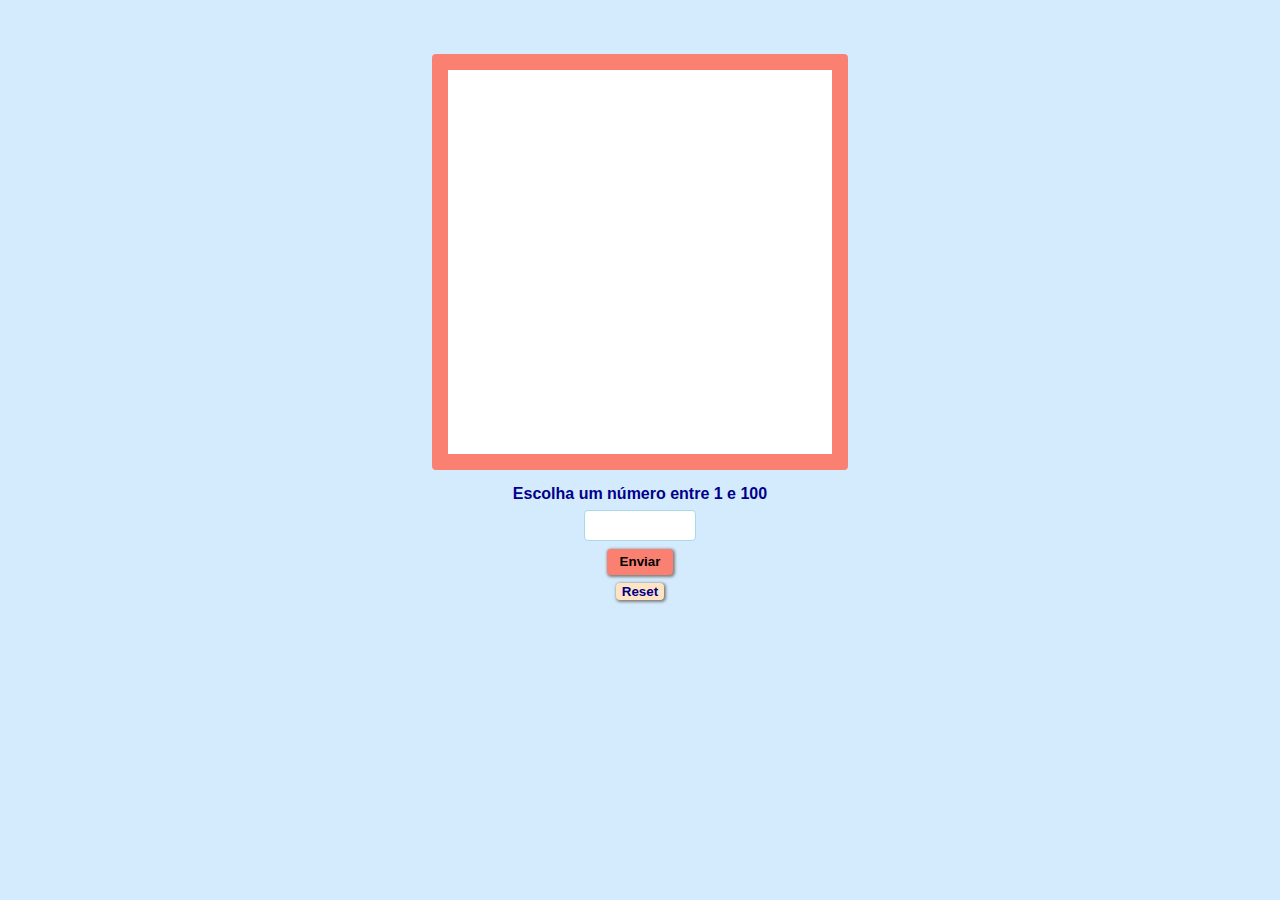
<file: etch-a-sketch/index.html>
<!DOCTYPE html>
<html lang="en">
  <head>
    <meta charset="UTF-8" />
    <meta name="viewport" content="width=device-width, initial-scale=1.0" />
    <title>Etch-a-sketch</title>
    <link rel="stylesheet" href="reset.css" />
    <link rel="stylesheet" href="style.css" />
  </head>
  <body>
    <div class="board"></div>
    <div class="options">
      <p class="response">Escolha um número entre 1 e 100</p>
      <input type="number" class="number" required />
      <button class="submit">Enviar</button>
      <button class="reset">Reset</button>
    </div>
    <script src="main.js"></script>
  </body>
</html>
</file>
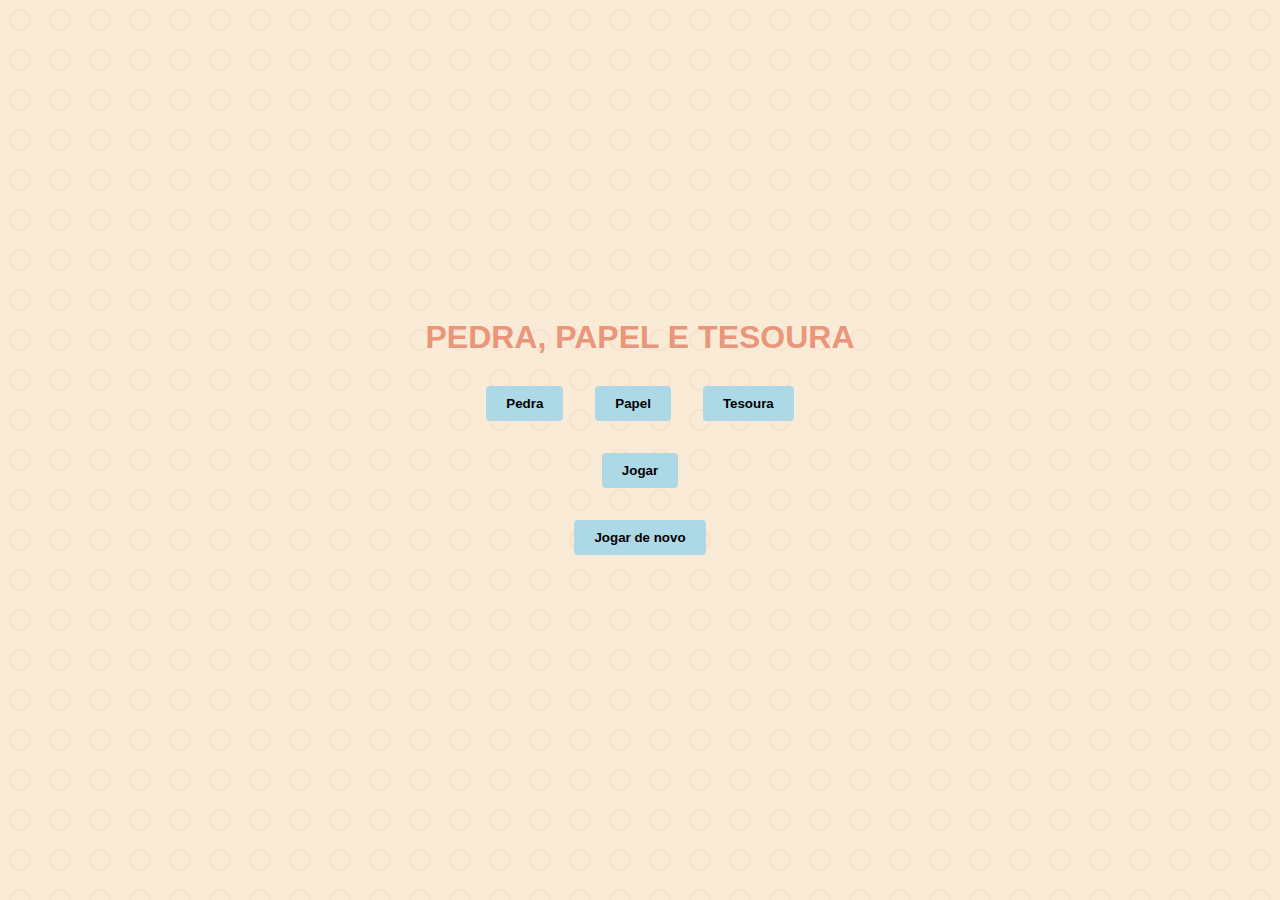
<file: rock-paper-scissor/index.html>
<!DOCTYPE html>
<html lang="pt-BR">
  <head>
    <meta charset="UTF-8" />
    <meta name="viewport" content="width=device-width, initial-scale=1.0" />
    <title>Pedra, papel e tesoura</title>
    <link rel="stylesheet" href="style.css" />
    <script src="main.js" defer></script>
  </head>
  <body>
    <h1>Pedra, papel e tesoura</h1>
    <div class="display">
      <div class="choice">
        <button class="option">Pedra</button>
        <button class="option">Papel</button>
        <button class="option">Tesoura</button>
      </div>
      <button class="play" type="button">Jogar</button>
      <button class="reset" type="reset">Jogar de novo</button>

      <div class="final">
        <p class="machineChoice"></p>
        <p class="result"></p>
        <p class="finalScore"></p>
      </div>
    </div>
  </body>
</html>
</file>
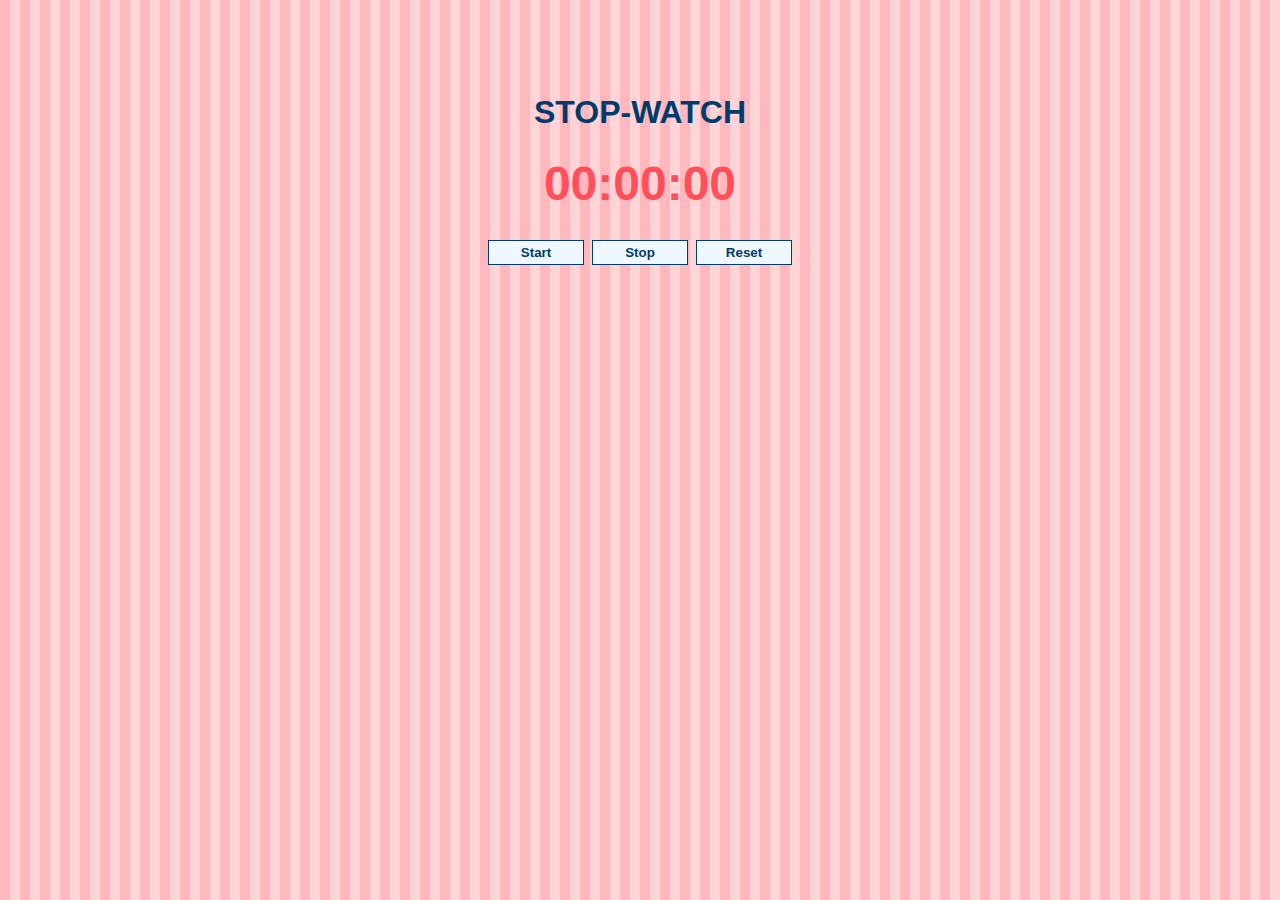
<file: stop-watch/index.html>
<!DOCTYPE html>
<html lang="en">
  <head>
    <meta charset="UTF-8" />
    <meta name="viewport" content="width=device-width, initial-scale=1.0" />
    <link rel="stylesheet" href="reset.css" />
    <link rel="stylesheet" href="style.css" />
    <title>Document</title>
  </head>
  <body>
    <h1>Stop-watch</h1>

    <div class="watch">
      <p class="time">00:00:00</p>
    </div>
    <div class="buttons">
      <button class="start" type="button">Start</button>
      <button class="stop" type="button">Stop</button>
      <button class="reset" type="reset">Reset</button>
    </div>
    <script src="main.js"></script>
  </body>
</html>
</file>
<file: etch-a-sketch/style.css>
/* - usar flexbox
   - atenção a bordas e margens
   - usar hover nas divs para alterar a cor 
   conforme o mouse passar */

body {
  width: 100%;
  height: 100%;
  display: flex;
  align-items: center;
  flex-direction: column;
  background-color: rgb(212, 234, 253);
  font-family: Arial, Helvetica, sans-serif;
}
.board {
  flex-direction: column;
  display: flex;
  flex-wrap: wrap;
  position: relative;
  width: 30vw;
  height: 30vw;
  margin-top: 6vh;
  border: 1em solid salmon;
  border-radius: 4px;
}

.frame {
  background-color: white;
  box-sizing: border-box;
}

.options {
  display: grid;
  align-items: center;
  justify-content: center;
  padding: 1em;
  gap: 0.5em;
}

input[type='number'] {
  border-radius: 4px;
  border: 1px solid lightblue;
  width: 8em;
  height: 2em;
  justify-self: center;
}

.response {
  font-weight: bold;
  color: darkblue;
}

button {
  width: min-content;
  justify-self: center;
  border: none;
  box-shadow: 1px 1px 3px 0.5px gray;
  font-weight: bold;
  border-radius: 4px;
}
.submit {
  width: 5em;
  height: 2em;
  background-color: salmon;
}

.reset {
  background-color: bisque;
  color: darkblue;
}
</file>
<file: rock-paper-scissor/style.css>
:root {
  --gap-space: 2rem;
}

body {
  margin: 0;
  background-color: antiquewhite;
  background-image: url('./img/pattern.svg');
  font-family: 'Segoe UI', Tahoma, Geneva, Verdana, sans-serif;
  display: flex;
  justify-content: center;
  align-items: center;
  min-height: 100vh;
  flex-direction: column;
}

h1 {
  margin-top: 30px;
  text-align: center;
  margin-bottom: 30px;
  text-transform: uppercase;
  color: darksalmon;
}

.display {
  display: grid;
  gap: var(--gap-space);
  place-items: center;
}

.choice {
  display: flex;
  gap: var(--gap-space);
  justify-content: center;
}

button {
  background-color: lightblue;
  border: none;
  font-weight: bold;
  border-radius: 4px;
  max-width: 30%;
  padding: 10px 20px;
  justify-self: center;
  transition: background-color 0.3s ease;
}

button:active {
  background-color: rgb(89, 158, 181);
}

.reset {
  max-width: fit-content;
}

.final {
  text-align: center;
  font-size: 1.5em;
  color: darksalmon;
  font-weight: 600;
}
</file>
<file: stop-watch/style.css>
body {
  background: repeating-linear-gradient(
    to right,
    rgb(255, 184, 189),
    rgb(255, 184, 189) 10px,
    rgb(255, 212, 215) 10px,
    rgb(255, 212, 215) 20px
  );
  font-family: Verdana, Geneva, Tahoma, sans-serif;
  display: grid;
  align-items: center;
  justify-content: center;
  gap: 2em;
}

h1 {
  font-size: 2em;
  margin-top: 3em;
  margin-bottom: 0px;
  font-weight: bold;
  text-transform: uppercase;
  justify-self: center;
  color: rgb(1, 58, 108);
}

.time {
  font-size: 3em;
  font-weight: bold;
  margin-top: 0px;
  color: rgb(255, 79, 91);
  justify-self: center;
  text-align: center;
}

.buttons {
  display: grid;
  gap: 0.5em;
  grid-template-columns: repeat(3, 6em);
  justify-self: center;
}

button {
  padding: 0.3em;
  font-weight: bolder;
  color: rgb(1, 58, 108);
  border: 1px solid rgb(1, 58, 108);
  background-color: aliceblue;
}
</file>
